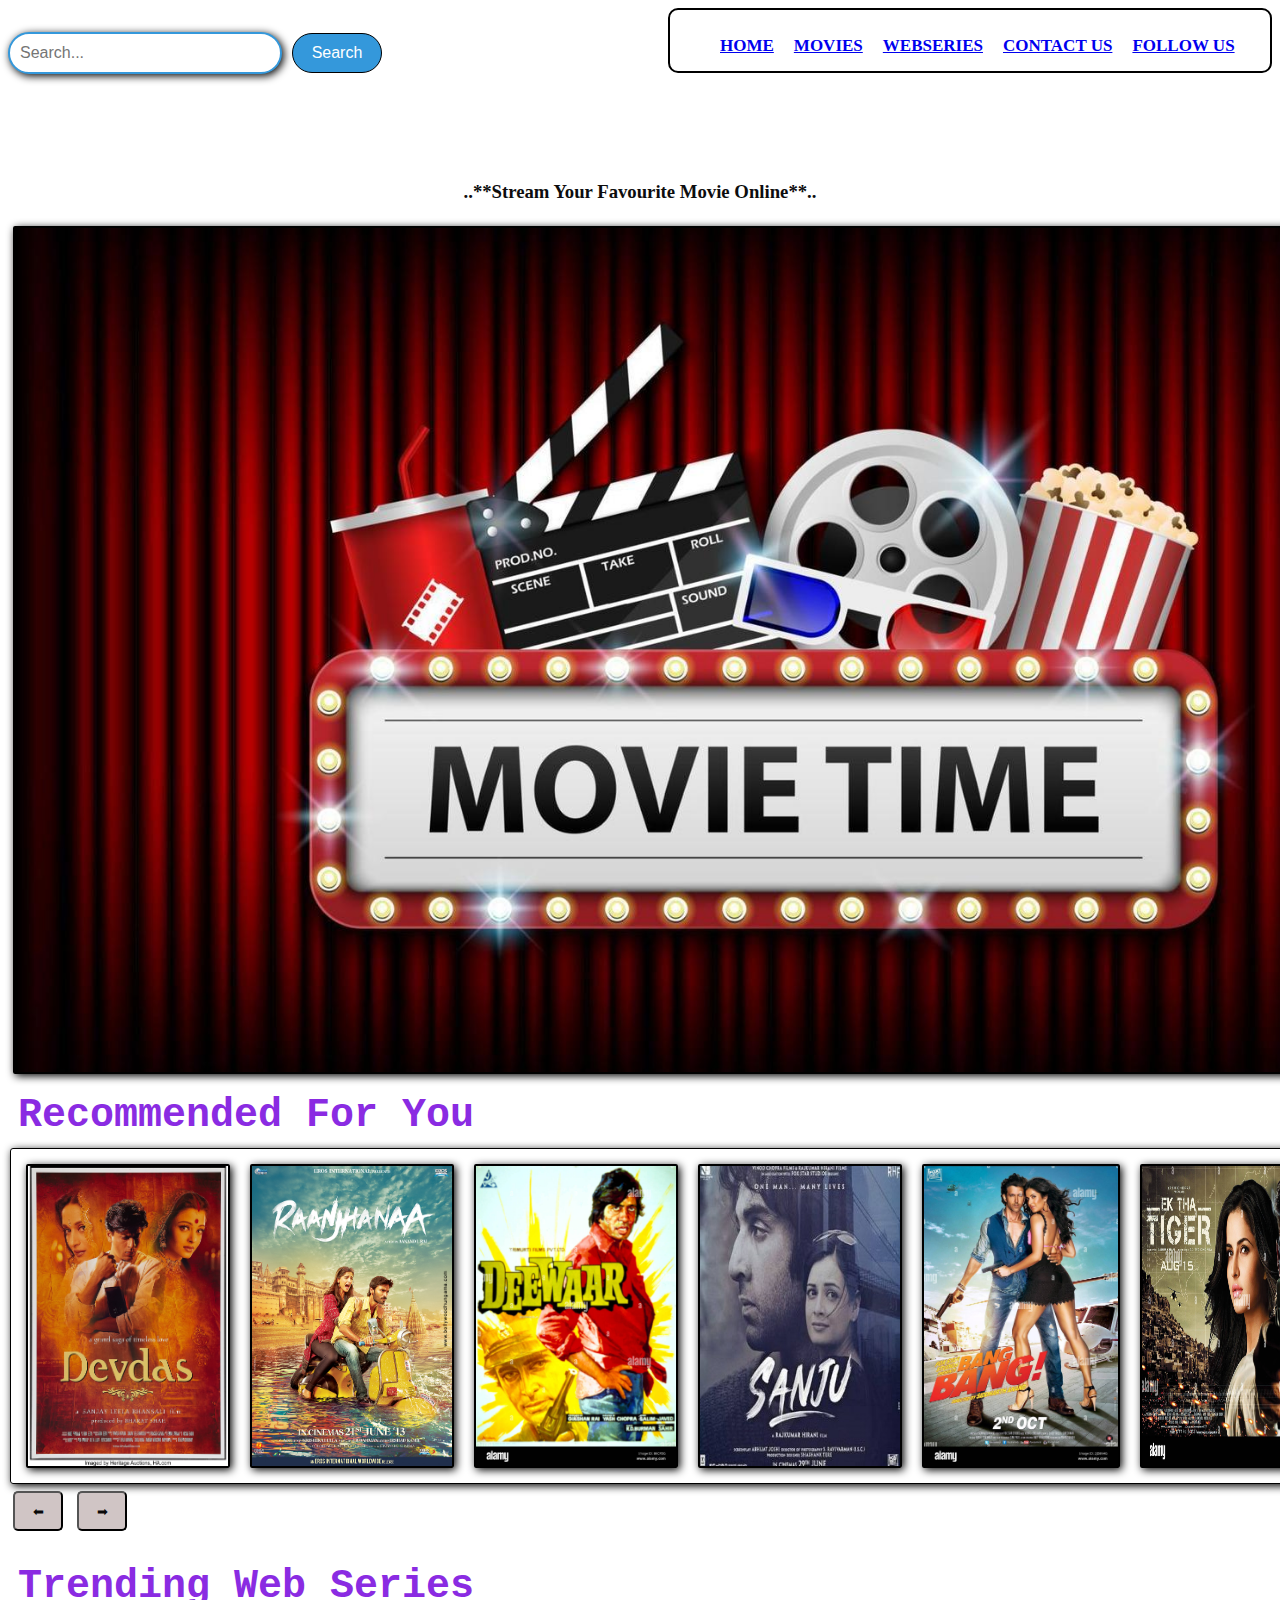
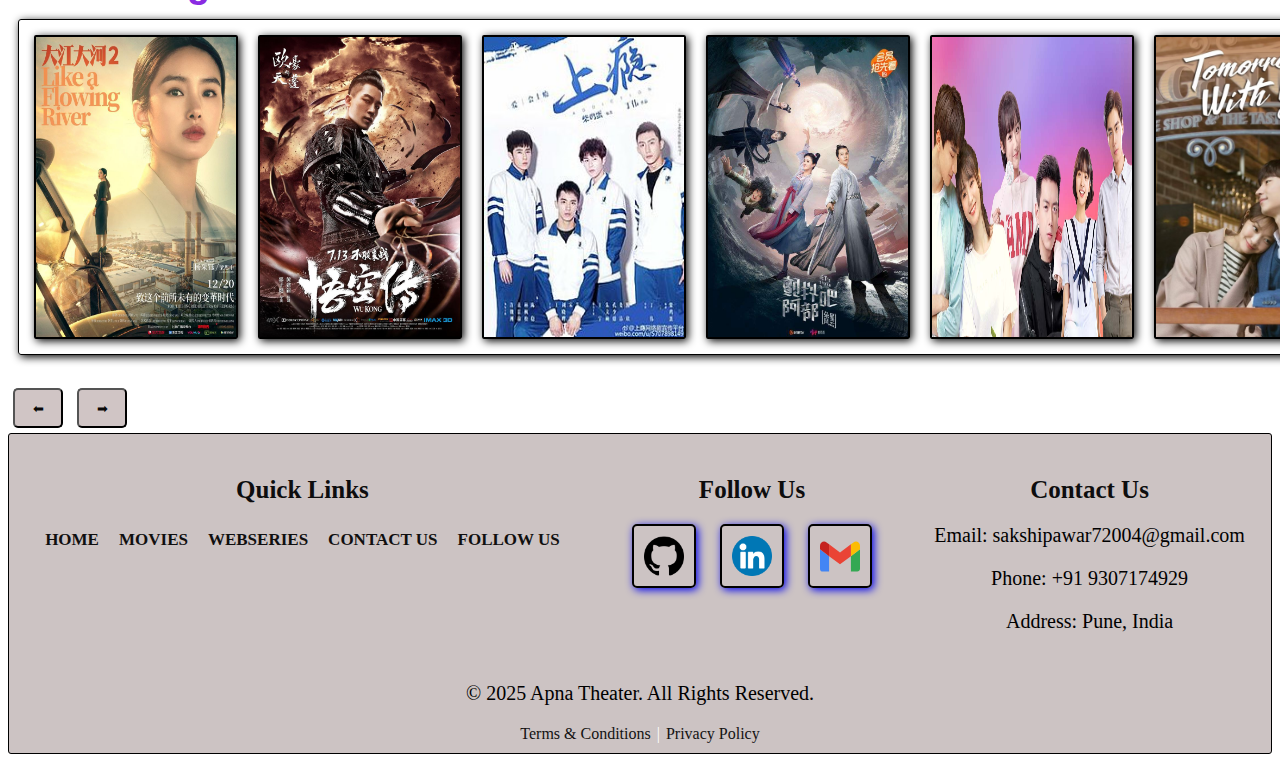
<file: index.html>
<!DOCTYPE html>
<html lang="en">
<head>
    <meta charset="UTF-8">
    <meta name="viewport" content="width=device-width, initial-scale=1.0">
    <title>Movie Page</title>
    <link rel="stylesheet" href="style.css">
    
</head>
<body>
    <header>
        <nav>
            <div>
                <ul>
                    <li><a href="#follow-us">Follow Us</a></li> 
                    <li><a href="#contact-us">Contact Us</a></li> 
                    <li><a href="webseries.html">WebSeries</a></li> 
                    <li><a href="movies.html">Movies</a></li> 
                    <li><a href="index.html">Home</a></li>
 
                </ul>
            </div>
        </nav>
        
        
        <div class="search-container">
            <input type="text" class="search-input" placeholder="Search...">
            <button class="search-button">Search</button>
        </div>
    
        <marquee behavior="" direction=""><h1> **WELCOME TO Apna Theater**</h1></marquee>
        <h3>..**Stream Your Favourite Movie Online**..</h3>
        

        <img src="all movies/movie1.jpg" alt="" class="movie" >
        <h2> Recommended For You</h2>

        <div class="container">
            <img src="image21.jpg" alt="" class="img1">
            <img src="image22.jpg" alt="" class="img1">
            <img src="image23.jpg" alt="" class="img1">
            <img src="image25.jpg" alt="" class="img1" >
            <img src="image26.jpg" alt=""  class="img1">
            <img src="image27.jpg" alt="" class="img1">
            <img src="image29.jpg" alt="" class="img1">
            <img src="image28.jpg" alt="" class="img1">
            <img src="image34.jpg" alt="" class="img1">
            <img src="image1-30.jpg" alt="" class="img1">
        </div>
        <button onclick="scrollLe()">⬅</button>
        <button onclick="scrollRi()">➡</button>
        <br><br>
            <h2> Trending Web Series</h2>
        <div class="container2">
            <img src="image31.jpg" alt="" class="img1">
            <img src="image32.jpg" alt="" class="img1">
            
            <img src="image23Addicted_(web_series_art).jpg" alt="" class="img1">
            <img src="image33.jpg" alt="" class="img1">
            <img src="all movies/web15.jpg" alt="" class="img2">
            <img src="all movies/web16.avif" alt="" class="img2">
            <img src="all movies/web17.jpeg" alt="" class="img2">
            <img src="all movies/web18.jpeg" alt="" class="img2">
            <img src="all movies/web19.avif" alt="" class="img2">
            <img src="all movies/web20.avif" alt="" class="img2">
        </div>
        <br>
<button onclick="scrollLefti()">⬅</button>
<button onclick="scrollRighti()">➡</button>
        <footer>
            <div class="footer-container">
                <div class="footer-section">
                    <h3>Quick Links</h3>
                    <ul>
                        <li><a href="#follow-us">Follow Us</a></li> 
                        <li><a href="#contact-us">Contact Us</a></li> 
                        <li><a href="webseries.html">WebSeries</a></li>
                        <li><a href="movies.html">Movies</a></li>
                        <li><a href="index.html">Home</a></li>
                    </ul>
                </div>
        
                <div class="footer-section" id="follow-us">
                    <h3>Follow Us</h3>
                    <div class="social-icons">
                        <a href="https://github.com/Sakshi72004"><img src="all movies/github.png" alt="GitHub" class="img3"></a>
                        <a href="https://www.linkedin.com/in/SakshiiPawar07/"><img src="all movies/likdin1.png" alt="linkedin" class="img3"></a>
                        <a href="sakshipawar72004@gmail.com"><img src="all movies/email.svg" alt="Email" class="img3"></a>
                        
                    </div>
                </div>
        
                <div class="footer-section" id="contact-us">
                    <h3>Contact Us</h3>
                    <p>Email: sakshipawar72004@gmail.com</p>
                    <p>Phone: +91 9307174929</p>
                    <p>Address: Pune, India</p>
                </div>
        
                <div class="footer-bottom">
                    <p>© 2025 Apna Theater. All Rights Reserved.</p>
                    <a href="#">Terms & Conditions</a> | <a href="#">Privacy Policy</a>
                </div>
            </div>
        </footer>
        
        

        <script>
            function scrollLe() {
            document.querySelector(".container").scrollBy({ left: -200, behavior: "smooth" });
        }
    
        function scrollRi() {
            document.querySelector(".container").scrollBy({ left: 200, behavior: "smooth" });
        }
        function scrollLefti() {
            document.querySelector(".container2").scrollBy({ left: -200, behavior: "smooth" });
        }
    
        function scrollRighti() {
            document.querySelector(".container2").scrollBy({ left: 200, behavior: "smooth" });
        }
        </script>
        
        
    </header>
</body>
</html>
</file>
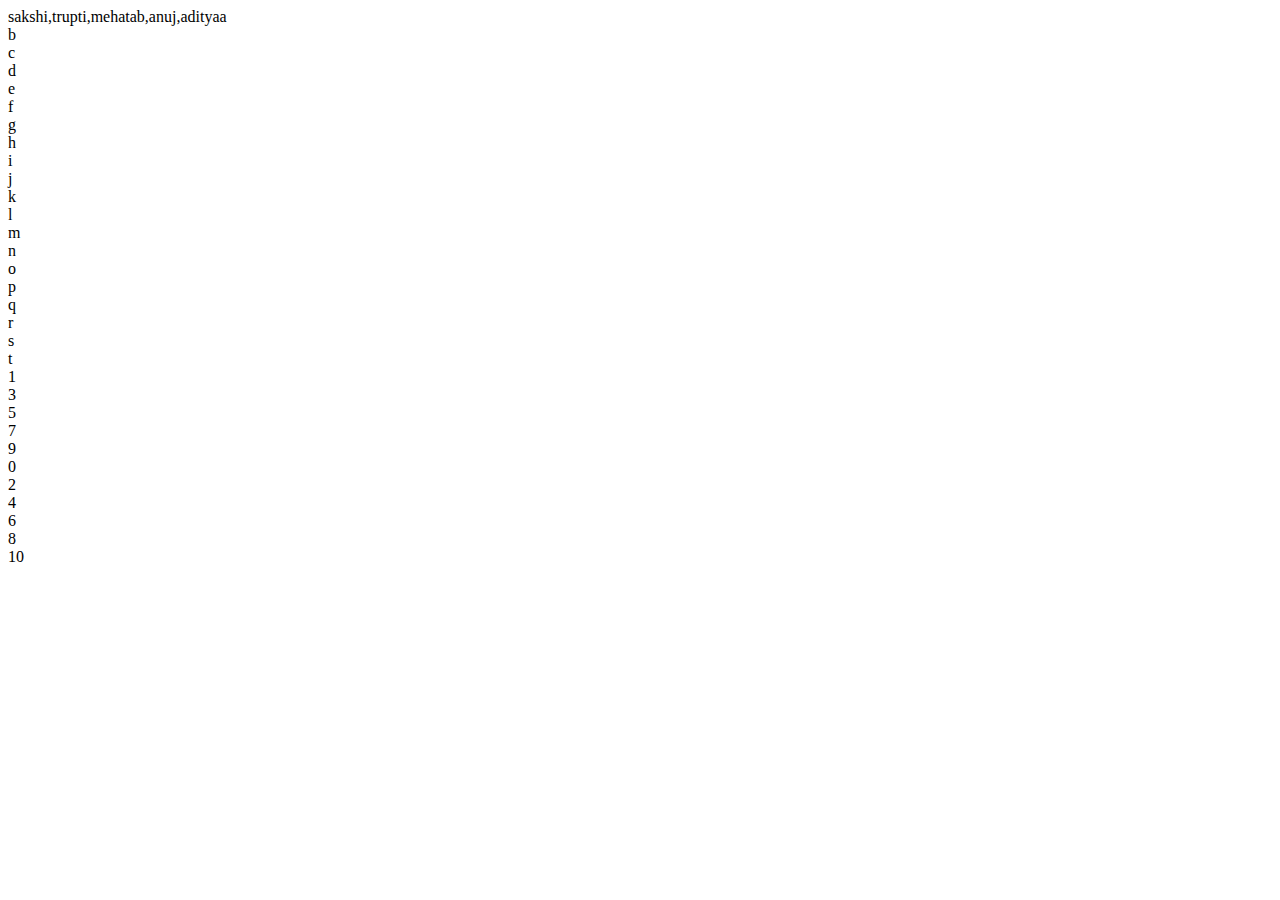
<file: practice.html>
<!DOCTYPE html>
<html lang="en">
<head>
    <meta charset="UTF-8">
    <meta name="viewport" content="width=device-width, initial-scale=1.0">
    <title>Document</title>
</head>
<body>
    <script>
        let gamma = ['sakshi','trupti','mehatab'];
        gamma.push('anuj'); //add last
        console.log(gamma);
        gamma.push('aditya'); //add last
        console.log(gamma);
        document.write(gamma);
        gamma.unshift('vrushbh'); //add first
        console.log(gamma);

        let beta=gamma.pop(); //delete last
        console.log(beta);
        gamma.shift(); //delet first
        console.log(gamma);

        let index=gamma.indexOf('mehatab');// Checking position of element
        console.log(index);

        var combine=gamma.concat(beta); //combine two array
        console.log(combine);

        var a=['a','b','c','d','e','f','g','h','i','j'];
        var b=['k','l','m','n','o','p','q','r','s','t'];
        var combine=a.concat(b);
        console.log(combine);

        for (let i = 0; i < combine.length; i++) {
            document.write(combine[i]+"<br>");
        }

        var odd=[];
        var even=[];

        for (let i = 0; i < 11; i++) {
            if (i%2==0) {
                even.push(i);
            } else {
                odd.push(i);
            }
        }
        for (let i = 0; i < odd.length; i++) {
            document.write(odd[i]+"<br>");
        }
        for (let i = 0; i < even.length; i++) {
            document.write(even[i]+"<br>");
        }

        let n=10
        for(let i=2;i<=10;i++){
            for(let j=2;j<i;j++){
                if(i%j==0) break;
                console.log(i);
            }

        }

        

    </script>
</body>
</html>
</file>
<file: style.css>
nav{
    float: right;
    display: flex;
    border: 2px solid black;
    border-radius: 10px;
    width: 600px;
}
  ul li{
    float: right;
    list-style-type: none;
    margin: 10px;
    display: flex;
    height: 25px;
    color: red;
    border-color: aquamarine;
    text-transform: uppercase;
    text-align: center;
    font-family: 'Times New Roman', Times, serif;
    font-weight: 700;
    font-size: 17px;
  }
h1{
  text-align: center;
  font-family:'Lucida Sans', 'Lucida Sans Regular', 'Lucida Grande', 'Lucida Sans Unicode', Geneva, Verdana, sans-serif ;
  color: rgb(255, 0, 0);
  text-shadow: 2px 2px ;
}
img{
    margin: 5px;
    height: 300px;
    width: 200px;
    border: 2px solid black;
    border-radius: 2px;
    box-shadow: 2px 2px 8px;   
}
.img1:hover{
  transform: scale(1.1);
  box-shadow: #ec450d;
}
ul li:hover{
  color: green;
  
}
.container {
  
  border: 1px solid black;
  margin: 10px;
  box-shadow: 2px 2px 8px ;
  margin: 2px;
  border: 1px solid black;
  box-shadow: 2px 2px 8px ;
  display: flex;
  overflow-x: auto;
  white-space: nowrap;
  gap:10px;
  padding: 10px;
  scroll-behavior: smooth;
  border-radius: 3px; 
  width: 1480px; 
   
}

.container2 {
  
  border: 1px solid black;
  margin: 10px;
  box-shadow: 2px 2px 8px ;
  display: flex;
  overflow-x: auto;
  white-space: nowrap;
  gap:10px;
  padding: 10px;
  scroll-behavior: smooth;
  border-radius: 3px; 
  width: 1480px; 
}
.movie{
  width: 1500px;
  height: auto;
}
.button1{
background-color: #ec450d;
  color: rgb(12, 12, 12);
  box-shadow: 2px 2px 16px;
  border: 2px solid black;
  border-radius: 5px;
  height: 40px;
  margin: 200px;
 
  
}

button{
  color: rgb(9, 9, 9);
  background-color: rgb(208, 197, 197);
  height: 40px;
  width: 50px;
  margin: 5px;
  justify-content: center;
  border-radius: 5px;
  text-align: center;
  padding: bottom 5px;
 
}
h2{
  text-align: left;
  color: purple;
  font-family: 'Courier New', Courier, monospace;
  font-size: 40px;
  font-style: normal;
  float: left;
  margin: 10px;
}
.button1:hover{
  background-color: rgb(46, 226, 43);
  color: white;
  box-shadow: 2px 2px 8px;
}
h3{
  text-align: center;
  color: rgb(13, 13, 14);
}
.movie1{
  height: 400px;
  width: 350px;
  border-radius:2px ;
  border: 2px solid black;
  margin: 5px;
}
h2{
  text-align: center;
  color: blueviolet;
}
.search-container {
  display: flex;
  justify-content: center;
  align-items: center;
  margin-top: 20px;
  float: left;
  
}


.search-input {
  width: 250px;
  padding: 10px;
  border: 2px solid #3498db;
  border-radius: 25px;
  outline: none;
  font-size: 16px;
  box-shadow: 2px 2px 8px;
}


.search-button {
  background-color: #3498db;
  color: white;
  border: 1px solid black;
  padding: 10px 15px;
  border-radius: 25px;
  cursor: pointer;
  margin-left: 10px;
  font-size: 16px;
  width: 90px;
 
}

.search-button:hover {
  background-color: #2980b9;
}

.tv-container {
  margin: 2px;
  border: 1px solid black;
  margin: 2px;
  box-shadow: 2px 2px 8px ;
  
}
.div1{
  width: 1500px;
}
footer {
  background-color: #ccc3c3;
  color: #fff;
  padding: 10px 0;
  text-align: center;
  border: 1px solid black;
  border-radius: 3px;
  
}

.footer-container {
  display: flex;
  justify-content: space-around;
  flex-wrap: wrap;
}

.footer-section {
  margin: 7px;
  min-width: 100px;
}

.footer-section h3 {
  font-size: 25px;
  margin-bottom: 10px;
}

.footer-section ul {
  list-style: none;
  padding: 0;
}

.footer-section ul li {
  margin: 10px ;
}

.footer-section ul li a {
  color: #100f0f;
  text-decoration: none;
}

.footer-section ul li a:hover {
  color: #e80c0c;
}

.social-icons img {
  width: 40px;
  margin: 10px;
  transition: transform 0.3s;
  padding: 10px;
  border-radius: 5px;
}

.social-icons img:hover {
  transform: scale(1.1);
}

.footer-bottom {
  width: 100%;
  text-align: center;
  margin-top: 2px;
}

.footer-bottom a {
  color: #131212;
  text-decoration: none;
  margin: 2px;
}

.footer-bottom a:hover {
  color: #fff;
}
p{
font-size: 20px;
color: black;
}

.img3{
  height: 40px;
}

.img4{
  height: 150px;
  width: 200px;
}
</file>
